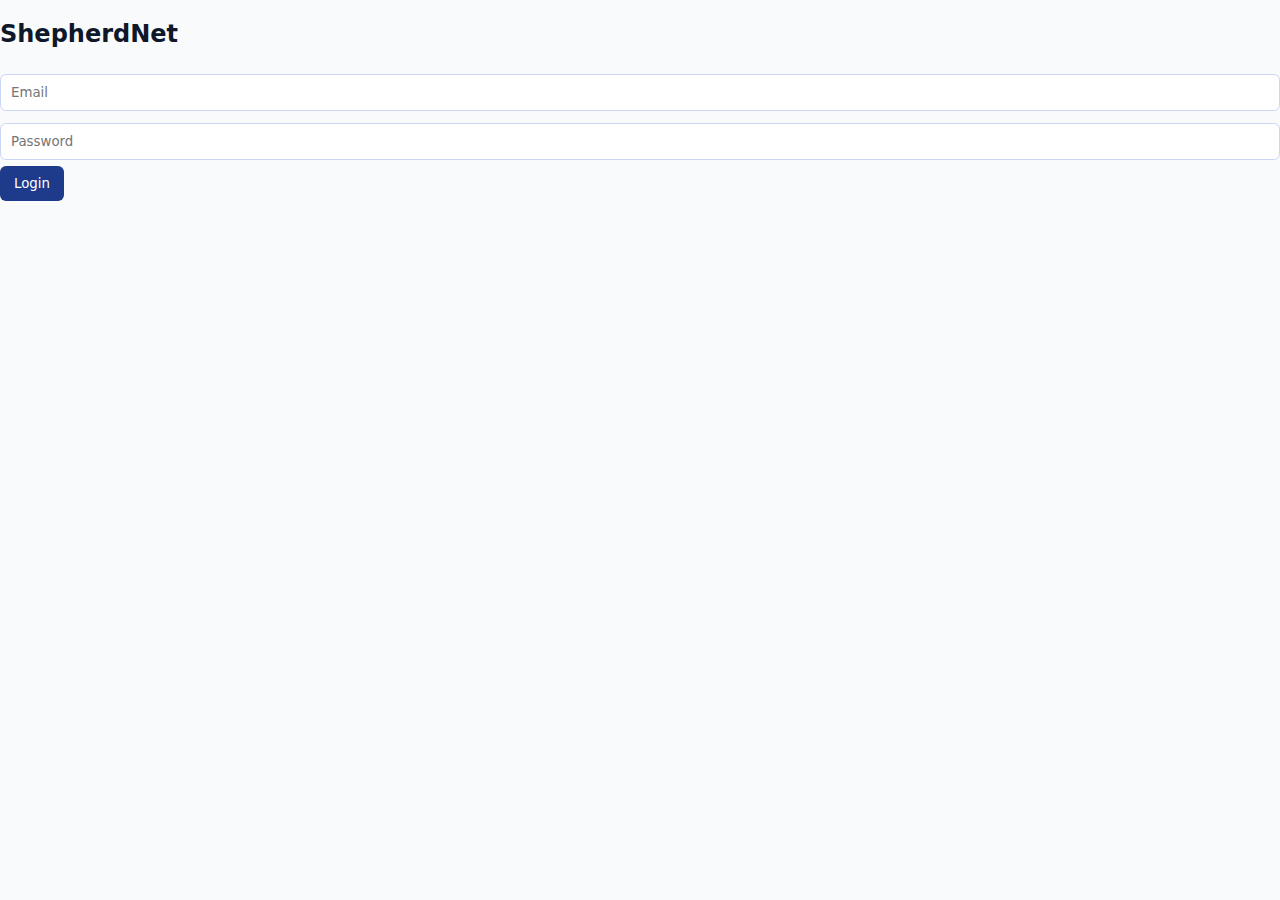
<file: index.html>
<!DOCTYPE html>
<html>
<head>
  <title>ShepherdNet Login</title>
  <link rel="stylesheet" href="css/main.css">
</head>
<body>
  <div class="login-box">
    <h2>ShepherdNet</h2>

    <input id="email" placeholder="Email">
    <input id="password" type="password" placeholder="Password">

    <button onclick="login()">Login</button>
  </div>

  <script src="js/auth.js"></script>
</body>
</html>
</file>
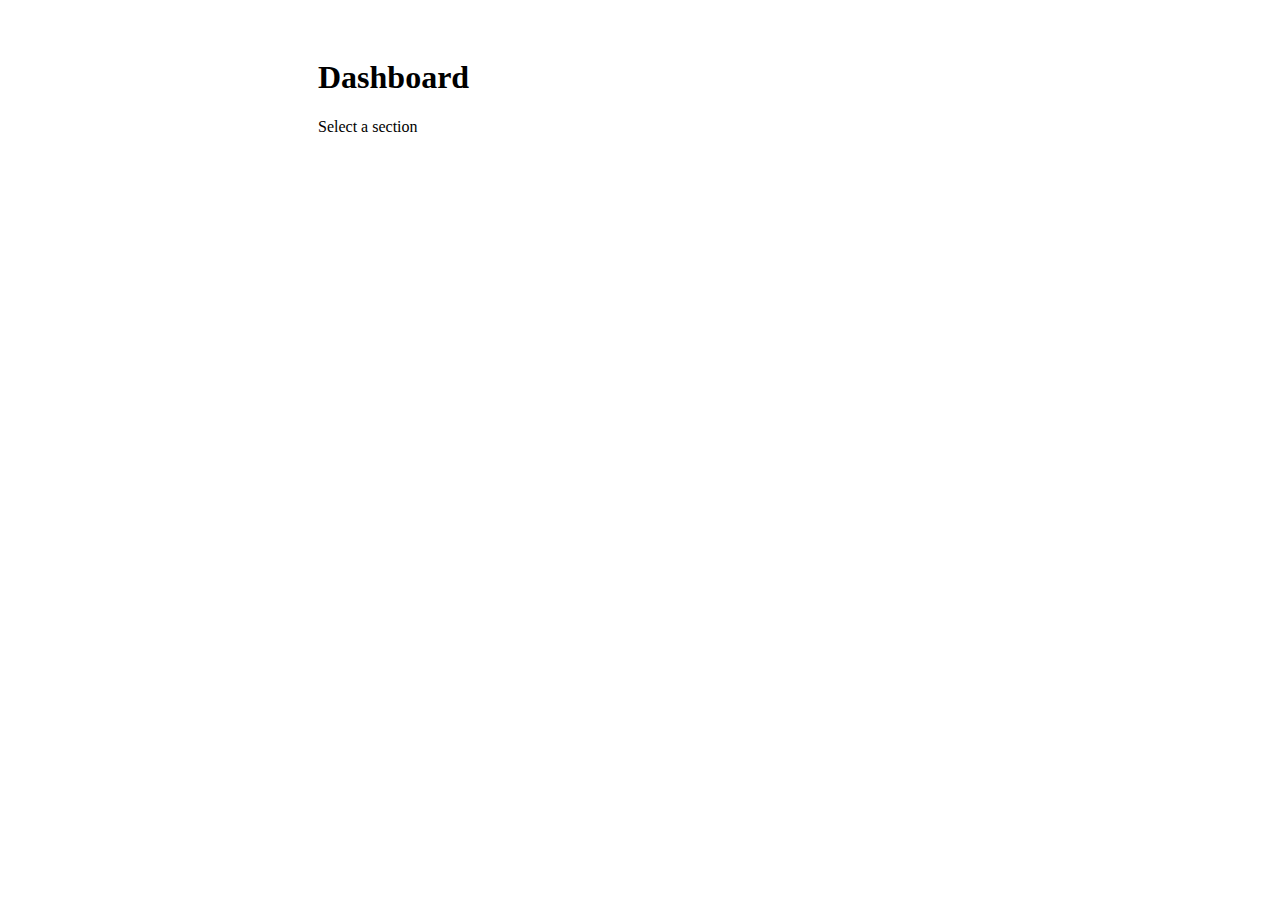
<file: dashboard.html>
<!DOCTYPE html>
<html>
<head>
  <title>Dashboard</title>
  <link rel="stylesheet" href="css/dashboard.css">
</head>
<body>

<div class="layout">
  <aside id="sidebar"></aside>
  <main class="content">
    <h1>Dashboard</h1>
    <p>Select a section</p>
  </main>
</div>

<script src="js/sidebar.js"></script>
</body>
</html>
</file>
<file: css/main.css>
@import url('variables.css');

* {
  box-sizing: border-box;
  font-family: system-ui, sans-serif;
}

body {
  margin: 0;
  background: var(--bg);
  color: var(--text);
}

button {
  background: var(--primary);
  color: white;
  border: none;
  padding: 10px 14px;
  border-radius: 6px;
  cursor: pointer;
}

button:hover {
  background: var(--secondary);
}

input, textarea {
  width: 100%;
  padding: 10px;
  margin: 6px 0;
  border-radius: 6px;
  border: 1px solid #cbd5f5;
}
</file>
<file: css/dashboard.css>
.layout {
  display: flex;
  height: 100vh;
}

aside {
  width: 240px;
  background: var(--primary);
  color: white;
  padding: 20px;
}

aside a {
  display: block;
  color: white;
  text-decoration: none;
  margin: 10px 0;
}

aside a:hover {
  text-decoration: underline;
}

.content {
  flex: 1;
  padding: 30px;
}
</file>
